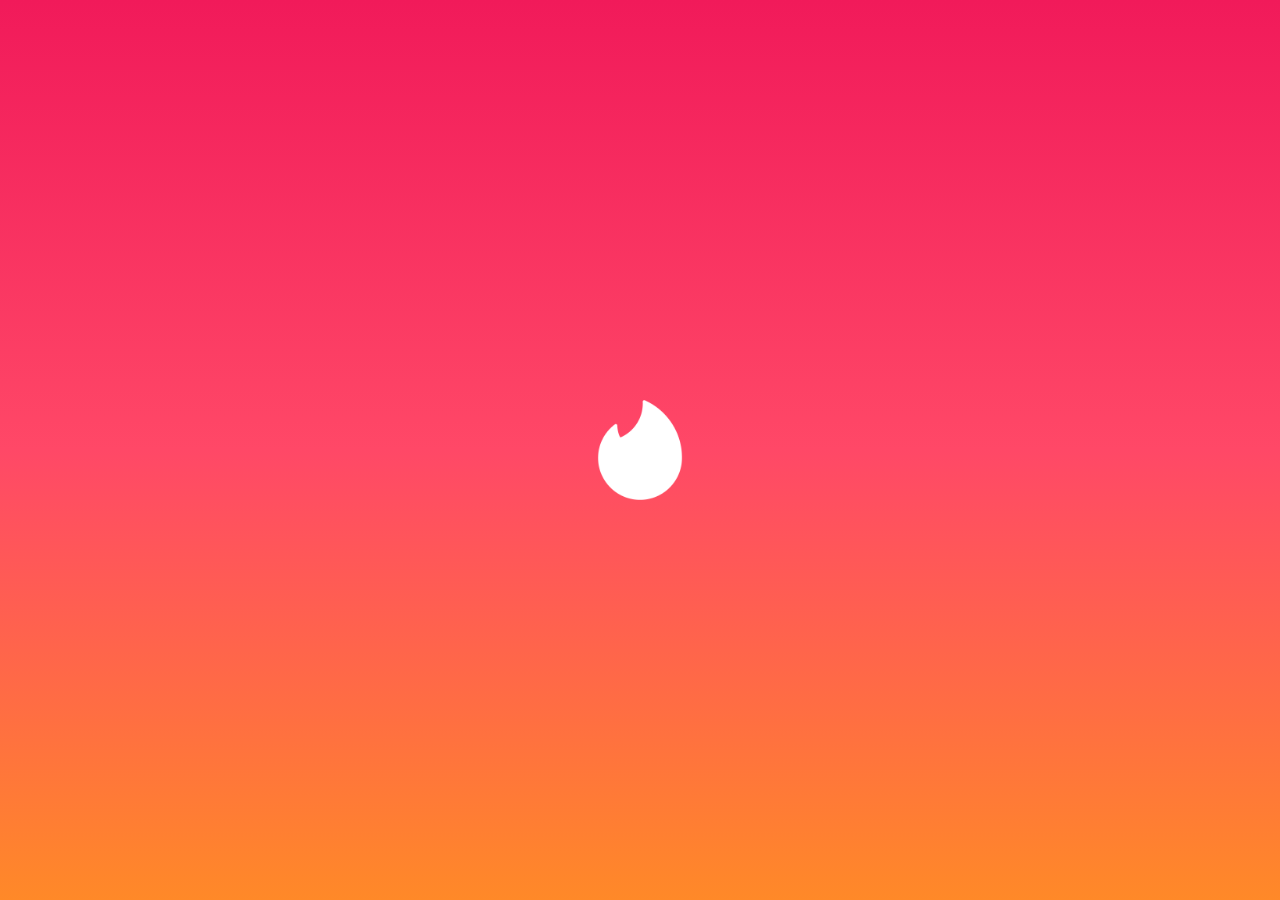
<file: index.html>
<!DOCTYPE html>
<html lang="en">
<head>
    <meta charset="UTF-8">
    <meta name="viewport" content="width=device-width, initial-scale=1.0">
    <title>Tinder clone</title>
    <link rel="shortcut icon" href="./assets/weblogo.svg" type="image/x-icon" >
    <link rel="stylesheet" href="sign.css">
</head>
<body>
    <div class="loader-container">
        <div class="tinder-logo-loader">
          <!-- Tinder Flame SVG -->
          <img class="tinderlogo" src="assets/l2.png" alt="">
        </div>
      </div>
    <div class="signbox">
        <div class="sign">
            <div class="logo">
                <img src="./assets/l2.png" alt="">
                <p>tinder</p>
            </div>
            <div class="down">

                <div class="signpara">
                    <p>
                        By tapping "Create account" or "Sign in", you agree to our Terms. Learn how we process your data in our Privacy Policy and Cookies Policy.
                    </p>
                </div>
                <div class="signbtn">
                    <button>
                        <a href="./signup.html">Create Account</a>
                        </button>
                    <button>
                        <a href="./signup.html">Sign in</a>
                        </button>
                </div>

            </div>
        </div>
    </div>
    <script src="main.js"></script>
</body>
</html>
</file>
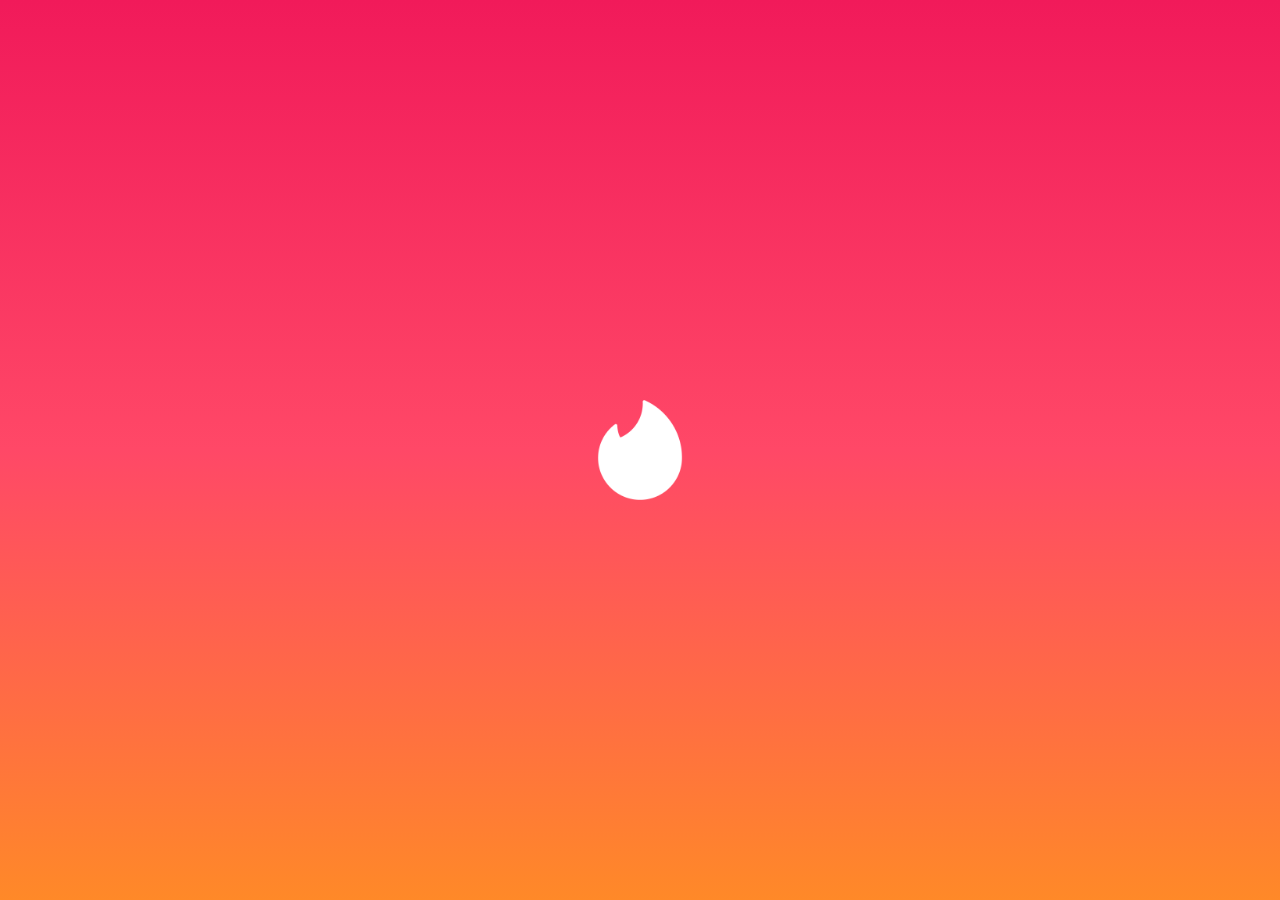
<file: signup.html>
<!DOCTYPE html>
<html lang="en">
<head>
    <meta charset="UTF-8">
    <meta name="viewport" content="width=device-width, initial-scale=1.0">
    <title>Tinder clone</title>
    <link rel="stylesheet" href="signup.css">
    <link rel="shortcut icon" href="./assets/weblogo.svg" type="image/x-icon" >
    <link href='https://unpkg.com/boxicons@2.1.4/css/boxicons.min.css' rel='stylesheet'>
</head>
<body>
    <div class="loader-container">
        <div class="tinder-logo-loader">
          <!-- Tinder Flame SVG -->
          <img class="tinderlogo" src="assets/l2.png" alt="">
        </div>
      </div>
    <div class="signbox">
        <div class="sign">
            <div class="logo">
                <img src="./assets/l2.png" alt="">
                <p>tinder</p>
            </div>
            <div class="down">
                <div class="signpara">
                    Lorem ipsum dolor sit amet consectetur adipisicing elit. Cumque, voluptates?
                </div>
                <div class="signbtn">
                    <button>
                        <a href="./main.html">
                        <i class='bx bxl-google'></i>
                        Sign in with google
                        </a>
                    </button>
                    <button>
                        <a href="./main.html">
                        <i class='bx bxl-facebook-circle' style='color:#2587b9'
                         ></i>
                        Sign in with google
                    </a> 
                    </button>
                    <button>
                        <a href="./main.html">
                        <i class='bx bxs-phone' style='color:#37a823'
                          ></i>
                        Sign in with Phone Number
                    </a></button>
                </div>
            </div>
        </div>
    </div>
    <script src="main.js"></script>
</body>
</html>
</file>
<file: sign.css>
@import url('https://fonts.googleapis.com/css2?family=Poppins:ital,wght@0,100;0,200;0,300;0,400;0,500;0,600;0,700;0,800;0,900;1,100;1,200;1,300;1,400;1,500;1,600;1,700;1,800;1,900&display=swap');



*{
    margin: 0;
    padding: 0;
    box-sizing: border-box;
}
body{
    font-family: "Poppins", sans-serif;
}


.signbox{
    height: 100vh;
    width: 100%;
    overflow: hidden;
    background: linear-gradient(to right,rgb(241, 26, 90),rgb(255, 72, 103),rgb(255, 137, 40));
    display: flex;
    justify-content: center;
    align-items: center;
}

.sign{
    height: 500px;
    width: 360px;
    border:2px solid rgb(235, 235, 235);
    border-radius: 20px;
    box-sizing:border-box;
   -moz-box-sizing:border-box;
   -webkit-box-sizing:border-box;
    display: flex;
    flex-direction: column;
    gap: 80px;
}
.logo{
    display: flex;
    align-items: center;
    justify-content: center;
    margin-top: 20px;
}

.logo img{
    height: 50px;   
}
.logo p{
    font-size: 60px;
    color: white;
}

.down{
    display: flex;
    flex-direction: column;
    align-items: center;
    gap: 40px;
}

.signpara p{
    font-size: small;
    color: white;
    width: 300px;
}

.signbtn{
    display: flex;
    flex-direction: column;
    align-items: center; 
    gap: 25px;
}
.signbtn button:nth-child(1){
    height: 50px;
    transition: all linear 0.8s;
    font-size: 20px;
    border-radius: 30px;
    border: none;
    background: white;
    width: 300px;
}
.signbtn button:nth-child(2){
    height: 50px;
    font-size: 20px;
    border-radius: 30px;
    border: none;
    width: 300px;
    background: transparent;
    border: 2px solid white;
    color: white;
}

.signbtn button:hover{
    background: linear-gradient(10deg,rgb(241, 26, 90),rgb(255, 72, 103),rgb(255, 137, 40));
}

a{
    text-decoration: none;
    color: black;
}

.loader-container {
    display: flex;
    position: fixed;
    justify-content: center;
    align-items: center;
    height: 100vh;
    width: 100%;
    background:linear-gradient(180deg,rgb(241, 26, 90),rgb(255, 72, 103),rgb(255, 137, 40));
    z-index: 1000;
  }
  .tinder-logo-loader {
    display: flex;
    justify-content: center;
    align-items: center;
    width: 100px;
    height: 100px;
    animation: pulse 1.5s infinite ease-in-out;
  }
  .tinderlogo{
    height: 100px;
  }

  @keyframes pulse {
    0% {
      transform: scale(1);
      opacity: 1;
    }
    50% {
      transform: scale(1.1);
      opacity: 0.8;
    }
    100% {
      transform: scale(1);
      opacity: 1;
    }
  }
</file>
<file: signup.css>
@import url('https://fonts.googleapis.com/css2?family=Poppins:ital,wght@0,100;0,200;0,300;0,400;0,500;0,600;0,700;0,800;0,900;1,100;1,200;1,300;1,400;1,500;1,600;1,700;1,800;1,900&display=swap');



*{
    margin: 0;
    padding: 0;
    box-sizing: border-box;
}
body{
    font-family: "Poppins", sans-serif;
}


.signbox{
    height: 100vh;
    width: 100%;
    overflow: hidden;
    background: linear-gradient(to right,rgb(241, 26, 90),rgb(255, 72, 103),rgb(255, 137, 40));
    display: flex;
    justify-content: center;
    align-items: center;
}

.sign{
    height: 500px;
    width: 360px;
    border:2px solid rgb(235, 235, 235);
    border-radius: 20px;
    box-sizing:border-box;
   -moz-box-sizing:border-box;
   -webkit-box-sizing:border-box;
    display: flex;
    flex-direction: column;
    gap: 80px;
}
.logo{
    display: flex;
    align-items: center;
    justify-content: center;
    margin-top: 20px;
}

.logo img{
    height: 50px;   
}
.logo p{
    font-size: 60px;
    color: white;
}

.down{
    display: flex;
    flex-direction: column;
    align-items: center;
    gap: 40px;
}

.signpara p{
    font-size: small;
    color: white;
    width: 300px;
}

.signbtn{
    display: flex;
    flex-direction: column;
    align-items: center; 
    gap: 25px;
}

.signbtn button{
    background: white;
}
.signbtn button:nth-child(1){
    display: flex;
    align-items: center;
    gap: 30px;
    padding-left:10px ;
    height: 50px;
    font-size: 20px;
    border-radius: 30px;
    border: none;
    width: 300px;
    /* background: transparent; */
    border: 2px solid white;
    align-items: center;
}
.signbtn button:nth-child(2){
    display: flex;
    align-items: center;
    gap: 30px;
    padding-left:10px ;
    height: 50px;
    font-size: 20px;
    border-radius: 30px;
        border: 2px solid white;
        align-items: center;
    width: 300px;
}
.signbtn button:nth-child(3){
    display: flex;
    align-items: center;
    /* gap: 50px; */
    padding-left:10px ;
    height: 50px;
    font-size: 20px;
    border-radius: 30px;
    border: none;
    width: 300px;
    border: 2px solid white;
    align-items: center;
}

.signbtn button:hover{
    background: linear-gradient(10deg,rgb(241, 26, 90),rgb(255, 72, 103),rgb(255, 137, 40));
}

button i{
    font-size: 30px;
}

.signpara {
    font-size: small;
    color: white;
    text-align: center;
    width: 300px;
}

.loader-container {
    display: flex;
    position: fixed;
    justify-content: center;
    align-items: center;
    height: 100vh;
    width: 100%;
    background:linear-gradient(180deg,rgb(241, 26, 90),rgb(255, 72, 103),rgb(255, 137, 40));
    z-index: 1000;
  }
  .tinder-logo-loader {
    display: flex;
    justify-content: center;
    align-items: center;
    width: 100px;
    height: 100px;
    animation: pulse 1.5s infinite ease-in-out;
  }
  .tinderlogo{
    height: 100px;
  }

  @keyframes pulse {
    0% {
      transform: scale(1);
      opacity: 1;
    }
    50% {
      transform: scale(1.1);
      opacity: 0.8;
    }
    100% {
      transform: scale(1);
      opacity: 1;
    }
  }  

  a{
    text-decoration: none;
    color: black;
}
</file>
